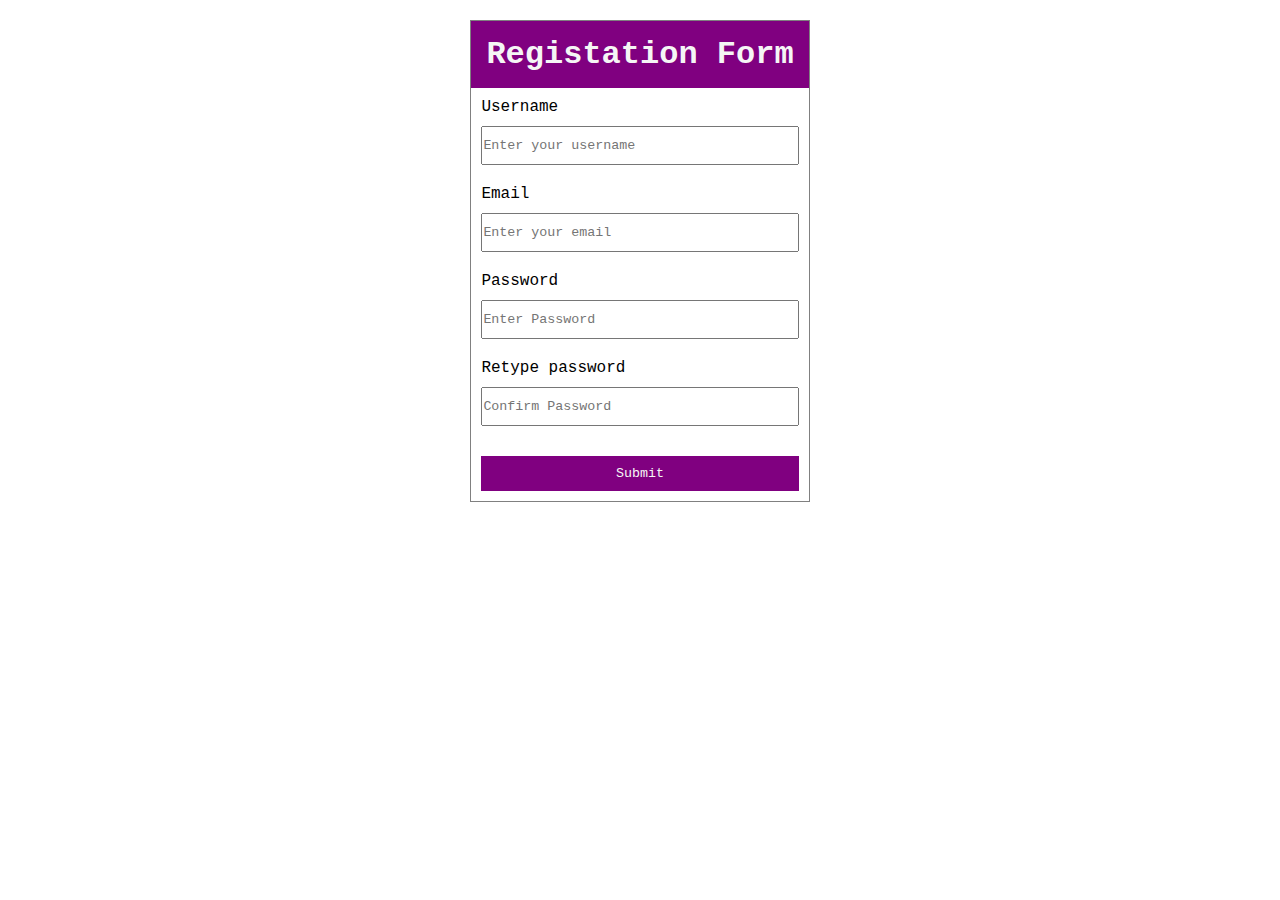
<file: index.html>
<!DOCTYPE html>
<html lang="en">

<head>
    <meta charset="UTF-8">
    <meta name="viewport" content="width=device-width, initial-scale=1.0">
    <link rel="stylesheet" href="style.css">
    <title>Form validation</title>
</head>

<body>
    <div class="container">
        <div class="sub">
            <h1>Registation Form</h1>

            <form action="./sumit.html" id="form">

                <label for="username">Username</label>
                <input type="text" placeholder="Enter your username" required>

                <label for="email">Email</label>
                <input type="email" placeholder="Enter your email" required>

                <label for="password">Password</label>
                <input type="password" id="password" placeholder="Enter Password" minlength="5" maxlength="8" required>

                <label for="password">Retype password</label>
                <input type="password" id="confirmPassword" placeholder="Confirm Password" minlength="5" maxlength="8"
                    required>
                <span id="error"></span>

                <button type="submit">Submit</button>

            </form>
        </div>
    </div>

    <script>
        const form = document.querySelector("#form");

        form.addEventListener('submit', (event) => {

            event.preventDefault();

            const form = document.getElementById("form");
            const password = document.getElementById("password").value;
            const confirmPassword = document.getElementById("confirmPassword").value;
            const error = document.getElementById("error");

            error.textContent = "";

            let valid = true;

            if (confirmPassword !== password) {
                error.textContent = "Password is not mataching";
                valid = false;
            }

            if (valid) {
                form.submit();
            }
        });
    </script>
</body>

</html>
</file>
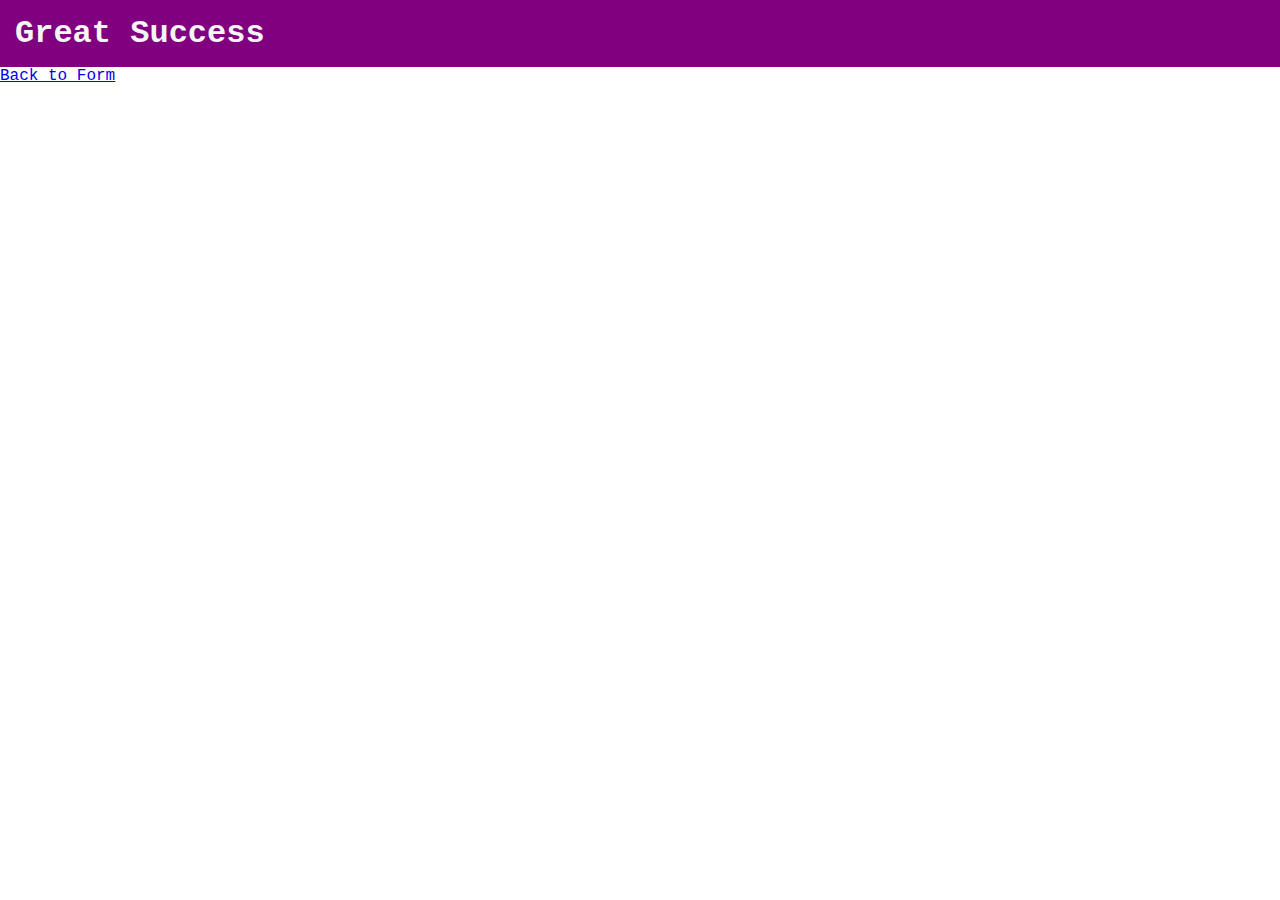
<file: sumit.html>
<!DOCTYPE html>
<html lang="en">

<head>
    <meta charset="UTF-8">
    <meta name="viewport" content="width=device-width, initial-scale=1.0">
    <link rel="stylesheet" href="style.css">
    <title>Success</title>
</head>

<body>
    <h1>Great Success</h1>
    <a href="index.html">Back to Form</a>
</body>

</html>
</file>
<file: style.css>
* {
    margin: 0;
    padding: 0;
    box-sizing: border-box;
    font-family: 'Courier New', Courier, monospace;
}

.container {
    margin: 20px;
    display: flex;
    justify-content: center;
}

.sub {
    border: 1px solid gray;
}

h1 {
    padding: 15px;
    color: whitesmoke;
    background-color: purple;
}

form {
    display: flex;
    flex-direction: column;
}

label {
    margin-top: 10px;
    margin-left: 10px;
}

input {
    margin: 10px 10px;
    padding: 10px 0;
}

input[type=submit] {
    color: whitesmoke;
    background-color: purple;
    border: none;
    cursor: pointer;
}

span {
    color: red;
    margin: 10px 10px;
}

button {
    margin: 0 10px 10px;
    padding: 10px;
    color: whitesmoke;
    background-color: purple;
    border: none;
    cursor: pointer;
}
</file>
